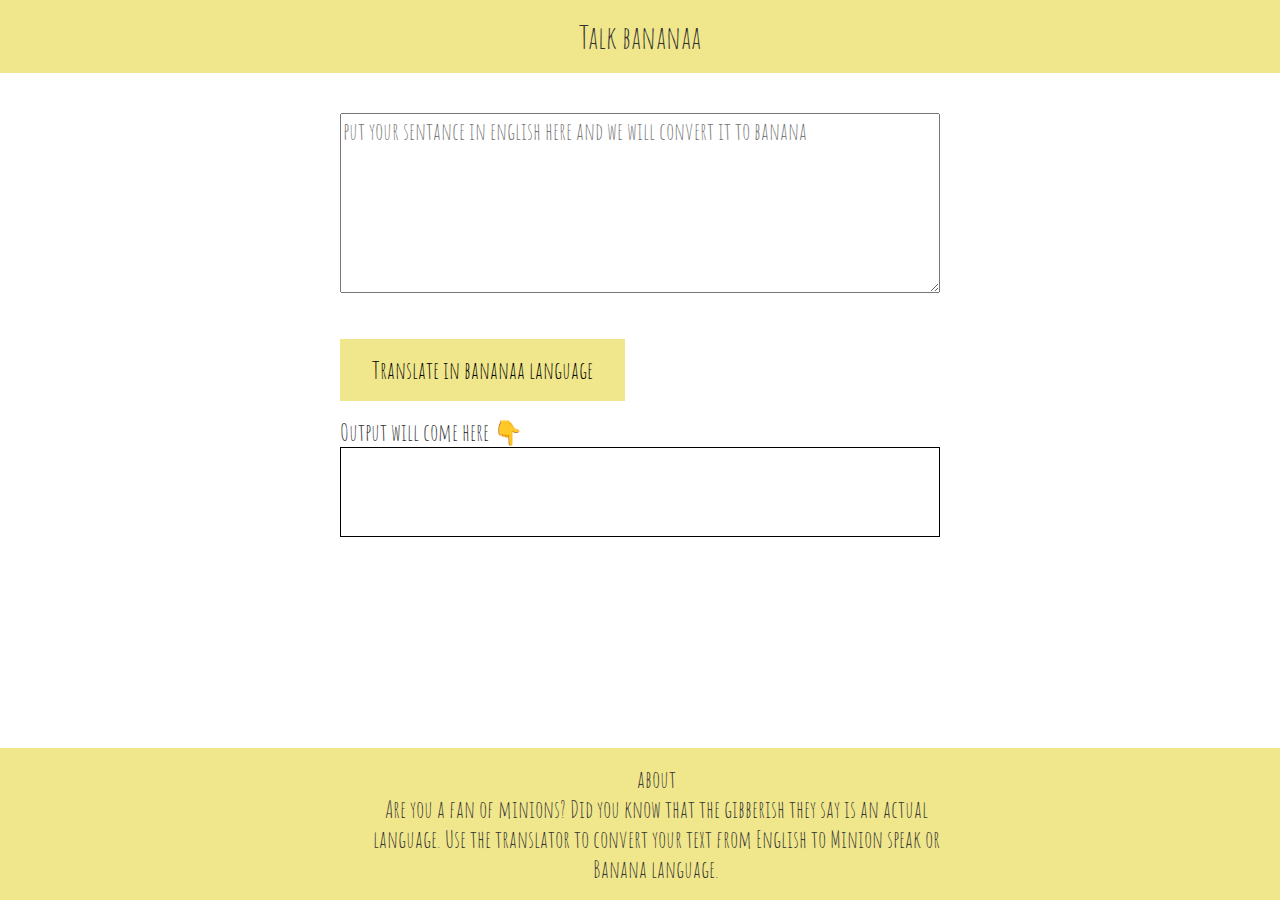
<file: bananatalk.html>
<!DOCTYPE html>
<html lang="en">

<head>
  <meta charset="UTF-8">
  <meta name="viewport" content="width=device-width, initial-scale=1.0">
  <title>banana talk</title>
  <link href="bananatalk.css" rel="stylesheet" />
</head>

<body>
  <nav>
    <div style="font-size: 2rem; padding: 1rem;">Talk bananaa</div>
  </nav>
  <main>
    <textarea id="txt-input"
      placeholder="put your sentance in english here and we will convert it to banana"></textarea><br>

    <button id="btn-translate">Translate in bananaa language</button><br>

    <div>Output will come here 👇</div1><br>

    <div id="output"></div>


  </main>
  <footer>
    <div style="font-size: x-large;">about</div>
    <p>Are you a fan of minions? Did you know that the gibberish they say is an actual language. Use the translator to
      convert your text from English to Minion speak or Banana language.</p>
  </footer>

  <script src="app.js" type="text/javascript"></script>
</body>

</html>
</file>
<file: bananatalk.css>
@import url('https://fonts.googleapis.com/css2?family=Amatic+SC:wght@400;700&family=Edu+SA+Beginner:wght@500;700&family=Vollkorn:ital,wght@1,400;1,600&display=swap');
:root {
  --primary-color: khaki;
  --back:#0f172a;
  --width-break:600px;

}

body {
  font-size: 1.5rem;
  font-family: 'Amatic SC', cursive;
  margin: 0px;
  color: #333333;
}

nav{
  background-color: var(--primary-color);
  text-align: center;
  
}
main{
  
  margin: auto;
  padding: .5rem;
  max-width:var(--width-break);
}
textarea{
  box-sizing: border-box;
  display: block;
  width: 100%;
  min-height: 20vh;
  margin-top: 2rem;
  font-size: 1.5rem;
  font-family: inherit;
}
button{
  background-color: var(--primary-color);
  border: none;
  margin: 1rem 0rem;
  padding: 1rem 2rem;
  font-family: inherit;
  font-size: 1.5rem;
}

#output {
  border: 1px solid black;
  min-height: 10vh;
  width: 100%;
  margin-bottom: 1rem;
  padding: 1rem;
  font-family: inherit;
  display: block;
  box-sizing: border-box;
}


footer{
  position: fixed;
  bottom: 0;
  width: 100%;
  padding: 1rem;
  background-color: var(--primary-color);
  text-align: center;
}
footer p{
  max-width: var(--width-break);
  margin: auto;
  text-align: center;
}
</file>
